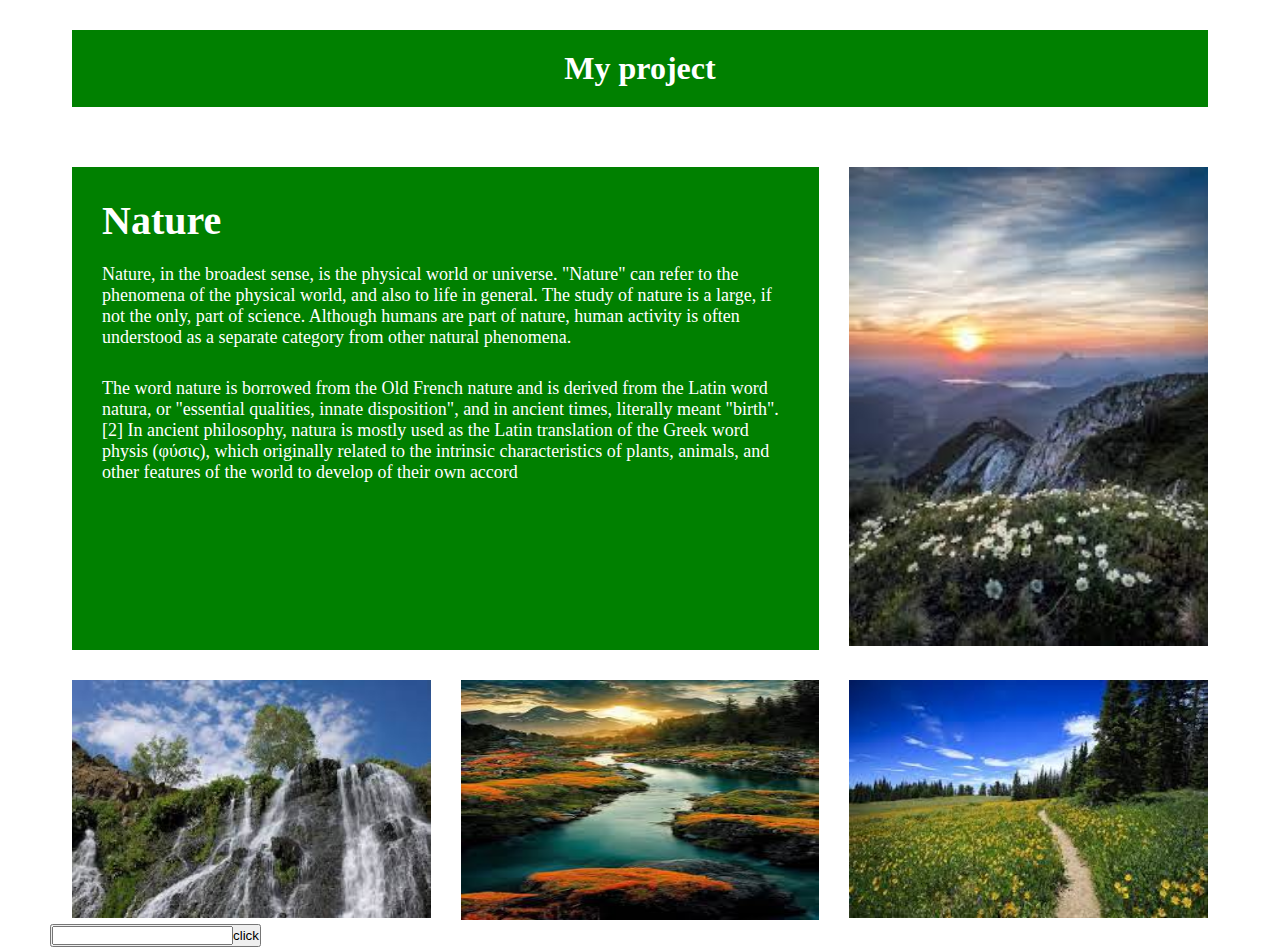
<file: CSS3 GRID/index.html>
<!DOCTYPE html>
<html lang="en">
<head>
    <meta charset="UTF-8">
    <meta name="viewport" content="width=device-width, initial-scale=1.0">
    <title>Document</title>
    <link rel="stylesheet" href="style.css">
</head>
<body>
   <div class="container">
<header>
    <h1>My project</h1>
</header>
<div class="wrapper">
    <div class="item item1 mx-auto">
    <h3>Nature</h3>
    <p>Nature, in the broadest sense, is the physical world or universe. "Nature" can refer to the phenomena of the physical world, and also to life in general. The study of nature is a large, if not the only, part of science. Although humans are part of nature, human activity is often understood as a separate category from other natural phenomena.</p>
    <p>The word nature is borrowed from the Old French nature and is derived from the Latin word natura, or "essential qualities, innate disposition", and in ancient times, literally meant "birth".[2] In ancient philosophy, natura is mostly used as the Latin translation of the Greek word physis (φύσις), which originally related to the intrinsic characteristics of plants, animals, and other features of the world to develop of their own accord</p>
</div>
<div class="item item3"><img src="download (3).jpg" alt="" ></div>
<div class="item item4"><img src="download (4).jpg" alt=""></div>
<div class="item item5"><img src="download (5).jpg" alt="" style="height: 240px;"></div>
<div class="item item6"><img src="download.jpg" alt=""></div>

</div>

   </div> 
   <button><input type="text">click</button>
</body>
</html>
</file>
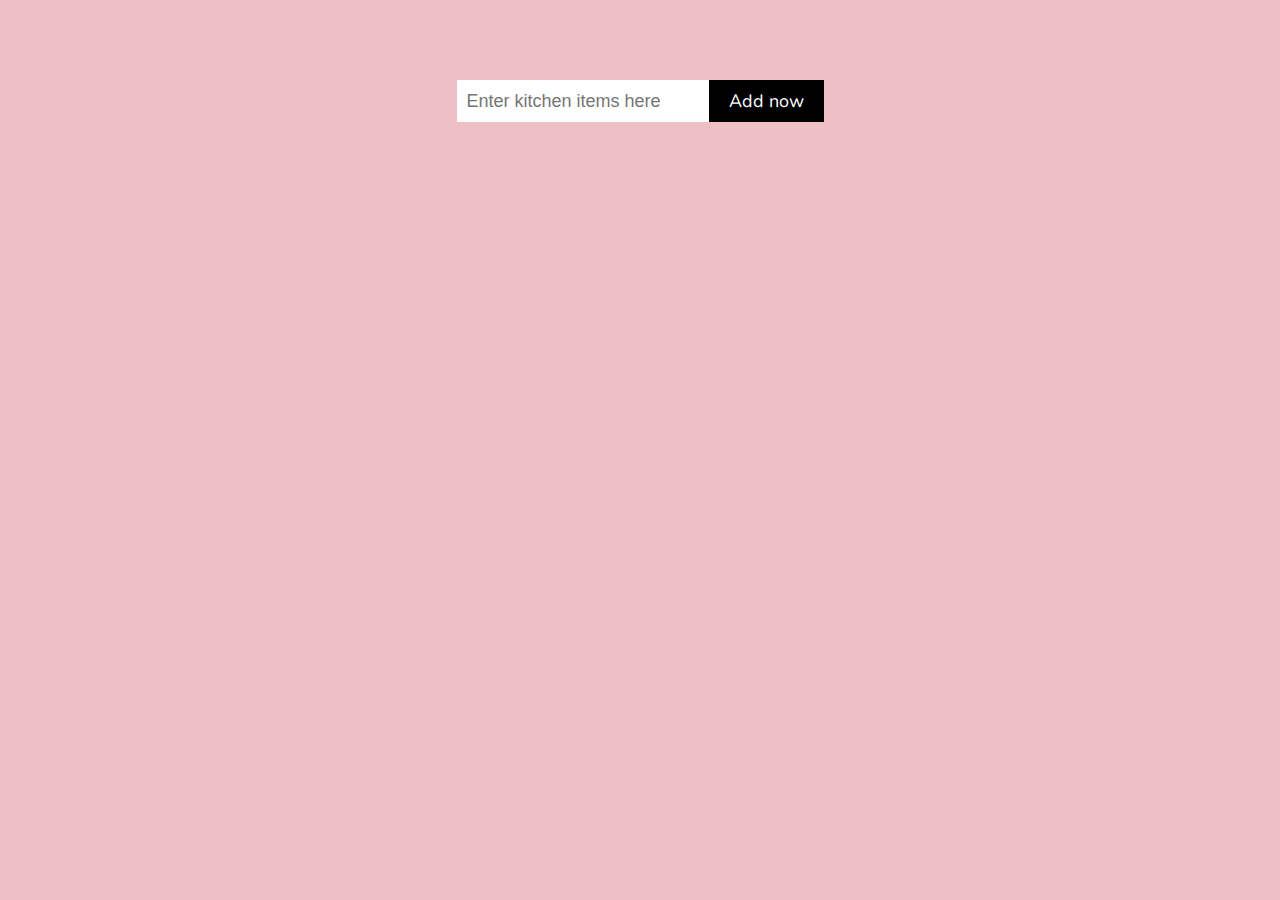
<file: javascript/index.html>
<!DOCTYPE html>
<html lang="en">
  <head>
    <meta charset="UTF-8" />
    <meta name="viewport" content="width=device-width, initial-scale=1.0" />
    <title>JavaScript Basics</title>
    <link rel="stylesheet" href="./style.css" />
    <link
      rel="stylesheet"
      href="https://cdnjs.cloudflare.com/ajax/libs/font-awesome/5.10.2/css/all.min.css"
    />
    <style></style>
  </head>
  <body>
    <div class="container">
      <!--<h2 class="kitchen-title">Welcome to our kitchen</h2>-->
      <div class="kitchen-header">
        <input type="text" placeholder="Enter kitchen items here" id="kitchen-input"/>
        <button id="add-btn">Add now</button>
      </div>

      <ul id="kitchen-items-list" class="kitchen-items-list"></ul>
    </div>

    <script src="./main.js"></script>
  </body>
</html>
</file>
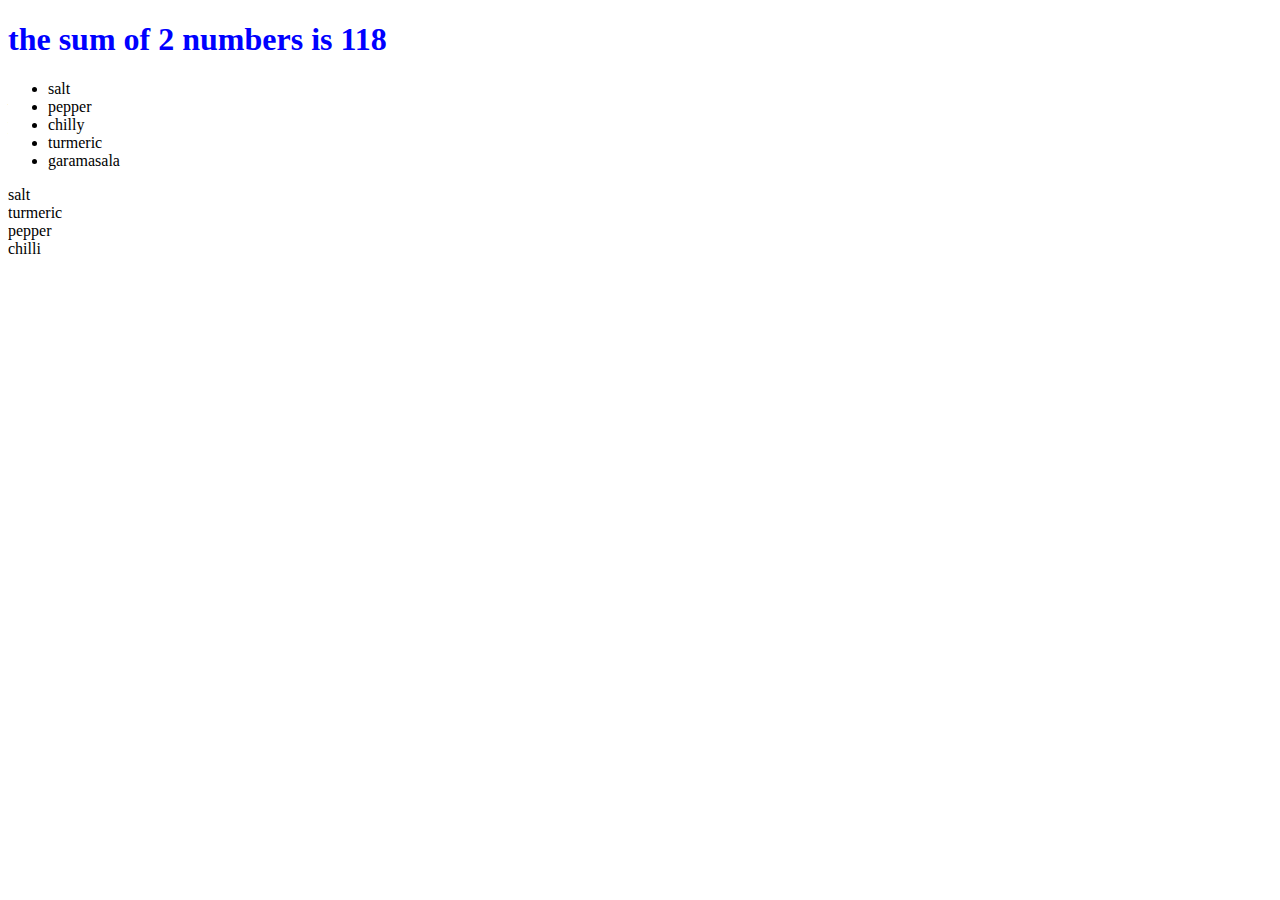
<file: java.html>
<!DOCTYPE html>
<html lang="en">
<head>
    <meta charset="UTF-8">
    <meta name="viewport" content="width=device-width, initial-scale=1.0">
    <title>Document</title>
    <link rel="stylesheet" href="java.css">
</head>
<body>
    <h1 class="heading">the sum of 2 number :</h1>



    <ul id="kitchen-items-list"></ul>
    <li>salt</li>
    <li>turmeric</li>
    <li>pepper</li>
    <li>chilli</li>

    <script src="java.js"></script>
</body>
</html>
</file>
<file: CSS3 GRID/style.css>
*{
    margin: 0;
    padding: 0;
    box-sizing: border-box;
}
body{
    margin: 0 50px;
}
.container{
    max-width: 1136px;
    margin: auto;
}
header{
    background-color: green;
    margin: 30px 0 60px 0;
    padding: 20px;
}
header h1{
    color: white;
    text-align: center;
}
.wrapper img{
    width: 100%;
   
}
.wrapper{
    display: grid;
    grid-template-columns: repeat(3,1fr);
    grid-gap: 30px;
}
.wrapper .item1{
    grid-column-start: 1;
    grid-column-end: 3;
    background-color: green;
    padding: 30px;
}
.wrapper .item1 h3{
    color: white;
    font-size: 40px;
    margin-bottom: 20px;
}
.wrapper .item1 p{
    color: white;
    font-size: 18px;
    margin-bottom: 30px;
}
</file>
<file: java.css>
h1.heading{
    color:blue;
}
</file>
<file: javascript/style.css>
@import url('https://fonts.googleapis.com/css2?family=Nunito&display=swap');

/* CSS Reset */
 *{
    margin: 0;
    padding: 0;
    box-sizing: border-box;
}

body{
    font-family: 'Nunito', sans-serif;
    height: 100vh;
    display: flex;
    align-items: center;
    flex-direction: column;
    background-color: #eec0c6;
    /*background-image: linear-gradient(315deg, #eec0c6 0%, #7ee8fa 74%); */
}

.container{
    max-width: 500px;
    margin-top: 50px;
}

.kitchen-title{
    text-align: center;
    font-size: 30px;
}

.kitchen-header{
    margin: 30px 0 20px;
    display: flex;
}

.kitchen-header input{
    height: 42px;
    padding: 10px;
    font-size: 18px;
    outline: none;
    border: none;
}

.kitchen-header button{
    font-size: 18px;
    height: 42px;
    padding: 0 20px;
    cursor: pointer;
    font-family: 'Nunito', sans-serif;
    background-color: black;
    color: white;
    border: none;
    outline: none;
    transition: 0.3s;
}

.kitchen-header button:hover{
    background-color: rgba(0,0,0,0.8);
}

.kitchen-items-list{
    text-align: left;
    list-style: none;
    perspective: 1000px;
}

.kitchen-items-list li{
    display: flex;
    align-items: center;
    justify-content: space-between;
    background-color :#ffac81;
    background-image: linear-gradient(315deg, #ffac81 0%, #ff928b 74%);
    padding: 10px 15px;
    margin: 4px 0;  
    font-size: 18px;
    font-weight: 700;
    color: black;
    animation: 0.3s ease-in-out;
    
}

.fa-trash, .fa-edit{
    cursor: pointer;
    background-color: white;
    padding: 6px 10px;
    border-radius: 7px;
    text-align: center;
    margin-top: 3px;
    color: #332d2d;
}

.fa-trash{
    margin-left: auto;
    margin-right: 15px;
}

/* Animate in */
@keyframes slideIn{
    from{
        opacity: 0;
        transform: rotateX(60deg) translateY(-10px);
    }
    to{
        opacity: 1;
        transform:rotateX(0deg) translateY(0px);
    }
}

/* Animate out */
.slideOut{
    transform: rotateX(60deg) translateY(-10px);
    opacity: 0;
    transition: 1s;
}
</file>
